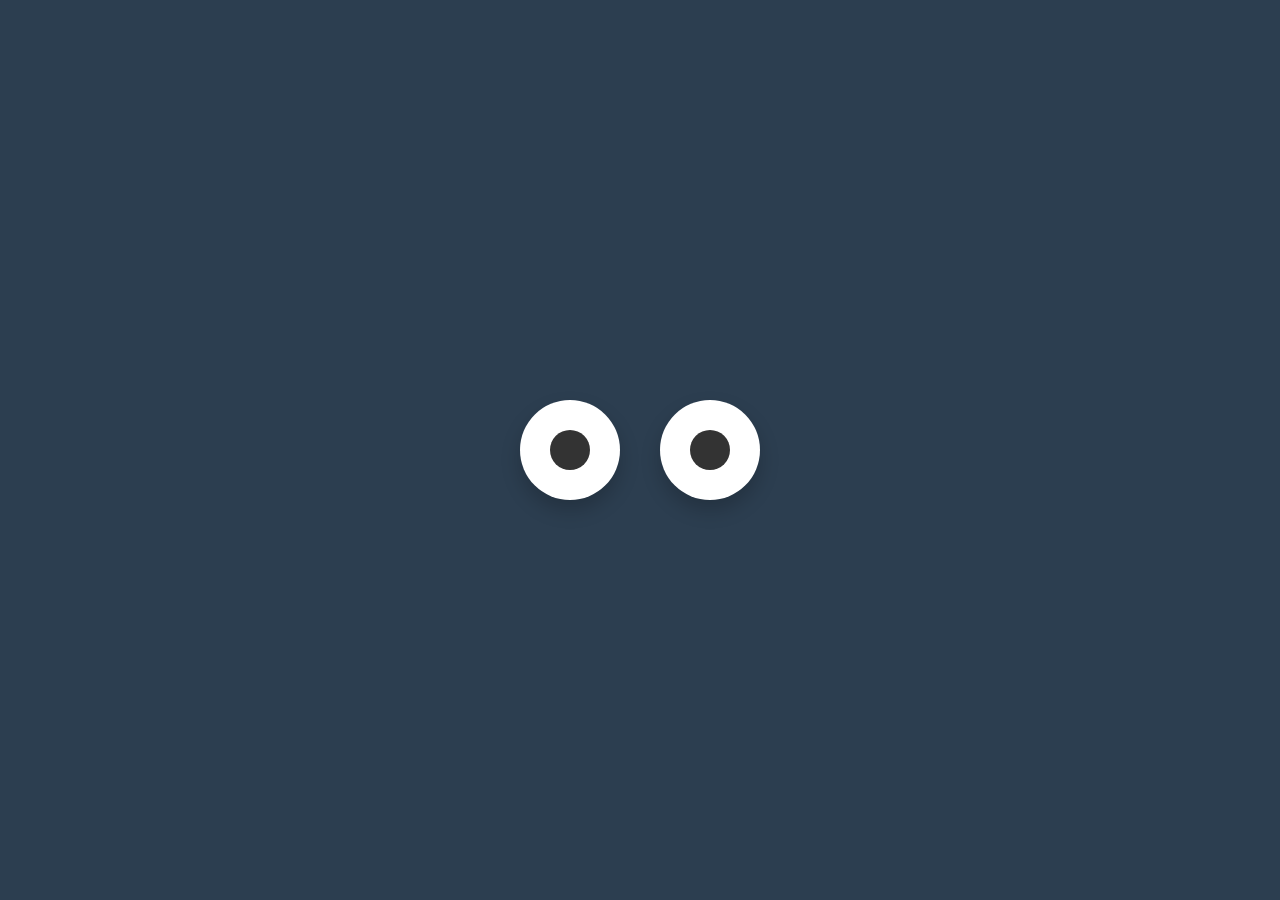
<file: html.html>
<!DOCTYPE html>
<html lang="pt-br">
<head>
    <meta charset="UTF-8">
    <meta name="viewport" content="width=device-width, initial-scale=1.0">
    <title>Olhos Seguidores de Mouse</title>
    <style>
        /* --- ESTILO (CSS) --- */
        body {
            display: flex;
            justify-content: center;
            align-items: center;
            height: 100vh;
            background-color: #2c3e50; /* Cor de fundo escura */
            margin: 0;
            overflow: hidden; /* Evita barras de rolagem */
        }

        .container {
            display: flex;
            gap: 40px; /* Espaço entre os olhos */
        }

        .eye {
            width: 100px;
            height: 100px;
            background: white;
            border-radius: 50%;
            position: relative;
            display: flex;
            justify-content: center;
            align-items: center;
            box-shadow: 0 10px 20px rgba(0,0,0,0.2);
            overflow: hidden; /* Importante para o efeito de piscar */
        }

        .pupil {
            width: 40px;
            height: 40px;
            background: #333;
            border-radius: 50%;
            position: absolute;
            /* Suaviza o movimento da pupila */
            transition: transform 0.1s ease-out; 
        }

        /* --- Estilo da Pálpebra (para piscar) --- */
        .eyelid {
            position: absolute;
            top: -100%; /* Começa escondida acima do olho */
            left: 0;
            width: 100%;
            height: 100%;
            background-color: #f1c40f; /* Cor da pálpebra (pode ser a cor da pele) */
            border-radius: 50%;
            z-index: 10;
        }

        /* Classe de animação para piscar */
        .blink {
            animation: blink-animation 0.2s ease-in-out;
        }

        @keyframes blink-animation {
            0%, 100% {
                top: -100%;
            }
            50% {
                top: 0%;
            }
        }
    </style>
</head>
<body>

    <div class="container">
        <div class="eye">
            <div class="eyelid"></div> <div class="pupil"></div>  </div>
        <div class="eye">
            <div class="eyelid"></div> <div class="pupil"></div>  </div>
    </div>

    <script>
        const eyes = document.querySelectorAll('.eye');
        const eyelids = document.querySelectorAll('.eyelid');

        // 1. Lógica para seguir o mouse
        document.addEventListener('mousemove', (e) => {
            eyes.forEach(eye => {
                const pupil = eye.querySelector('.pupil');
                
                // Encontra o centro do olho
                const rect = eye.getBoundingClientRect();
                const eyeX = rect.left + rect.width / 2;
                const eyeY = rect.top + rect.height / 2;
                
                // Calcula o ângulo e a distância do mouse
                const angle = Math.atan2(e.clientY - eyeY, e.clientX - eyeX);
                const distance = 30; // Distância máxima que a pupila se move
                
                // Calcula as novas coordenadas X e Y da pupila
                const x = Math.cos(angle) * distance;
                const y = Math.sin(angle) * distance;
                
                // Aplica a transformação para mover a pupila
                pupil.style.transform = `translate(${x}px, ${y}px)`;
            });
        });

        // 2. Lógica para piscar automaticamente
        function blinkEyes() {
            eyelids.forEach(eyelid => {
                eyelid.classList.add('blink');
                
                // Remove a classe após a animação para poder repetir
                setTimeout(() => {
                    eyelid.classList.remove('blink');
                }, 200); // Tempo igual à duração da animação CSS
            });

            // Define o próximo piscar em um tempo aleatório (entre 2 e 6 segundos)
            const nextBlink = Math.random() * (6000 - 2000) + 2000;
            setTimeout(blinkEyes, nextBlink);
        }

        // Inicia o ciclo de piscar
        blinkEyes();
    </script>
</body>
</html>
</file>
